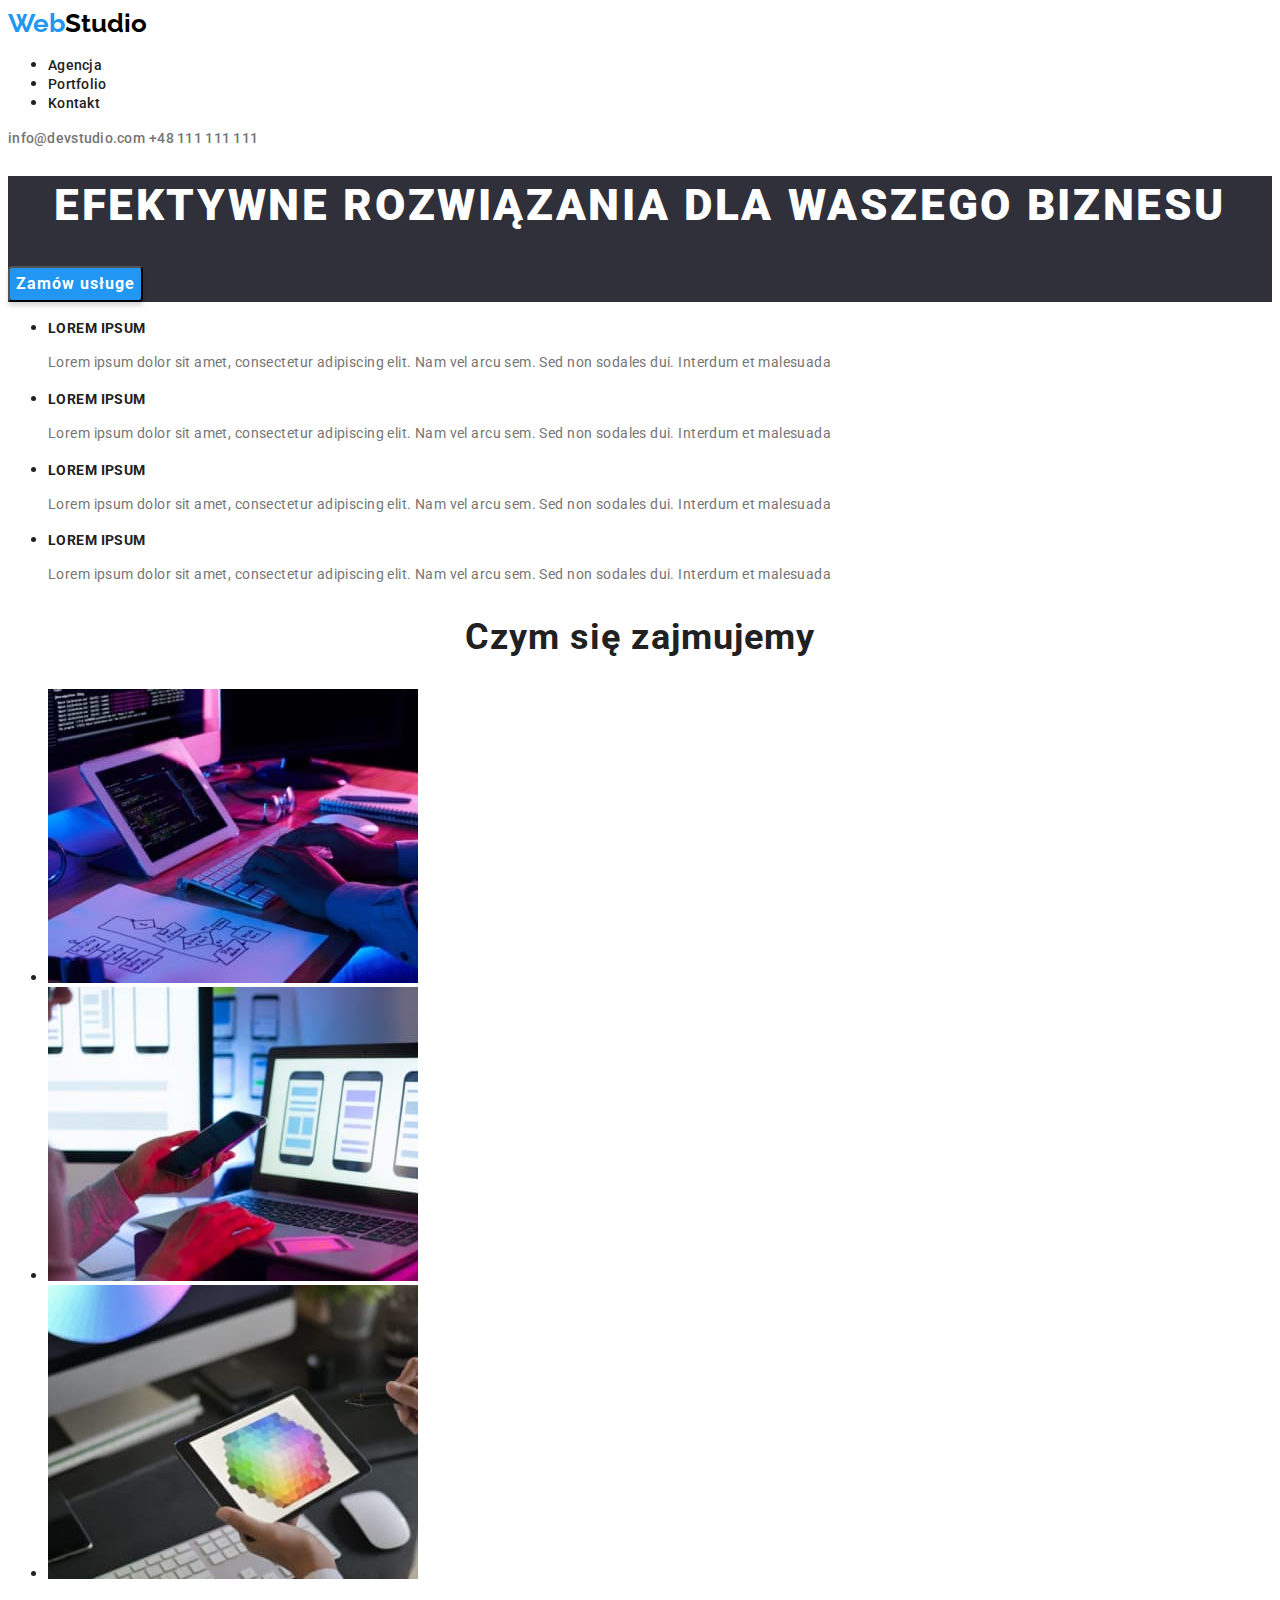
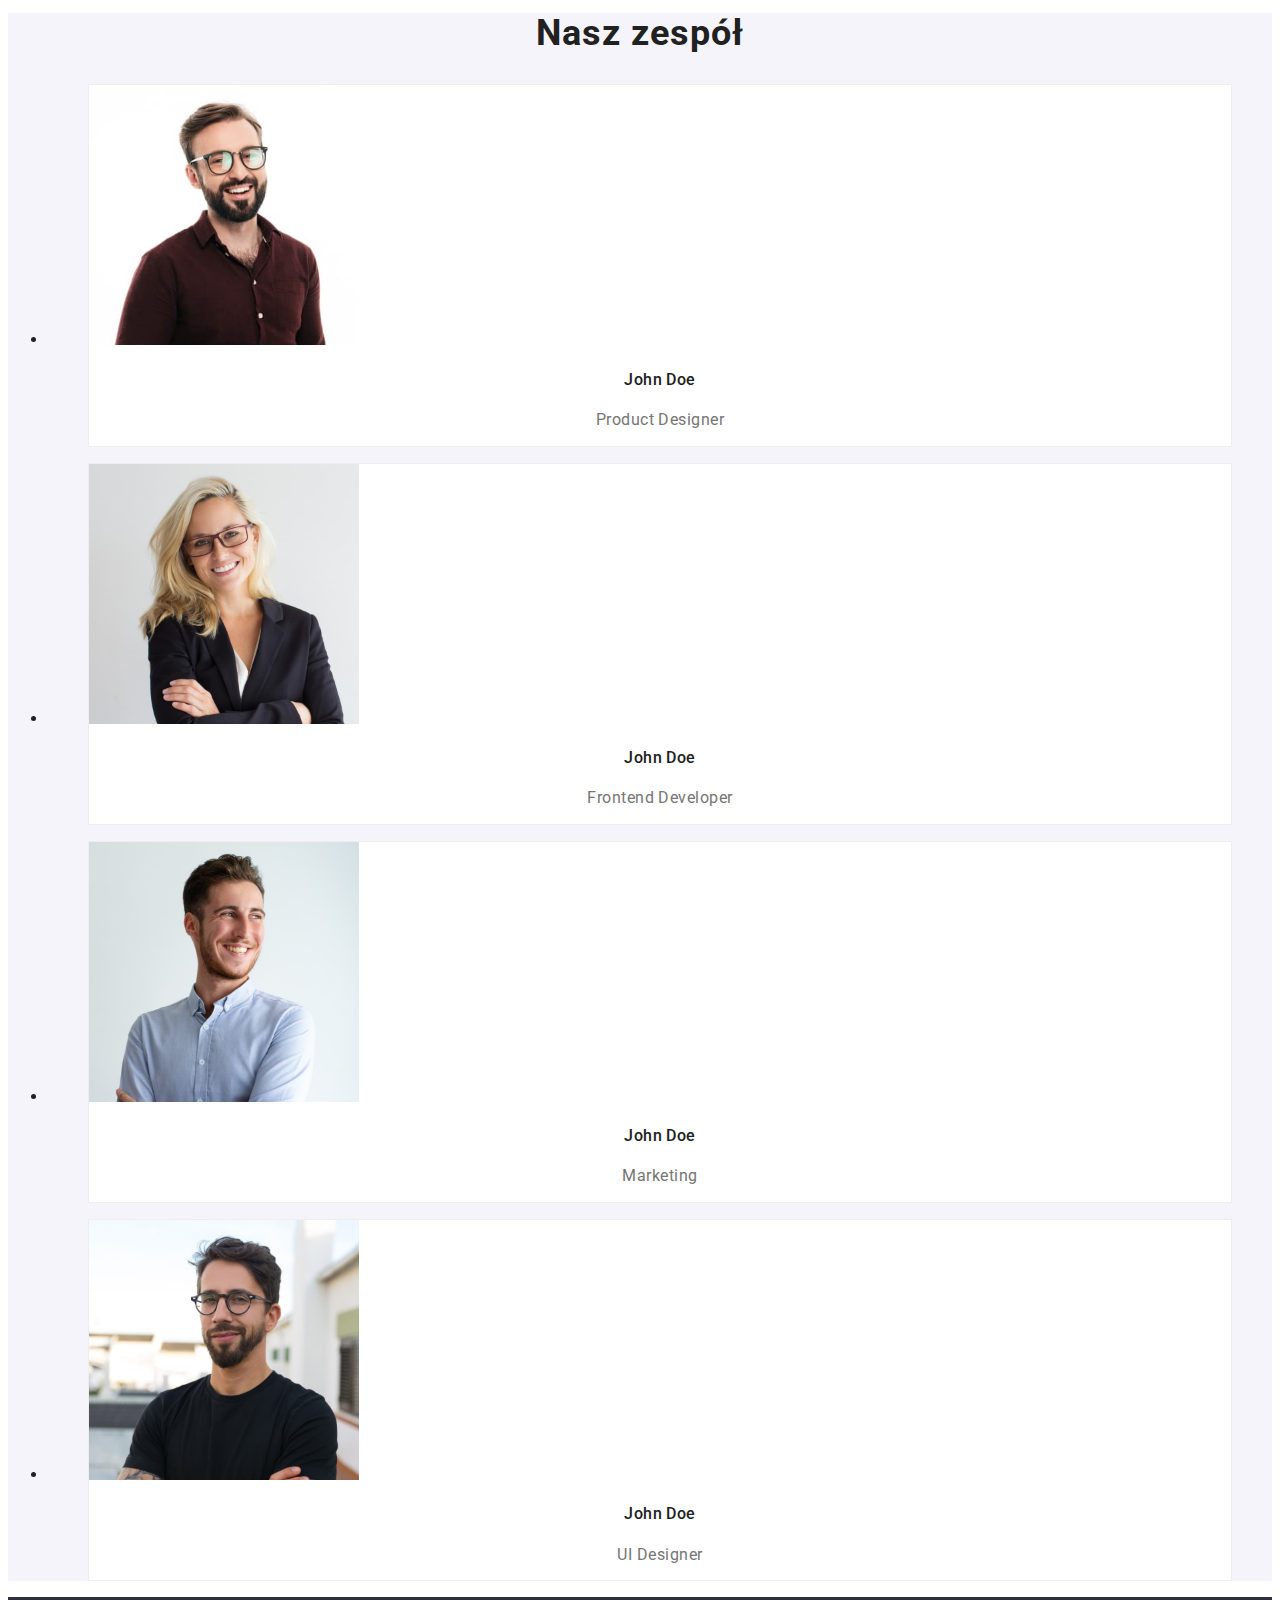
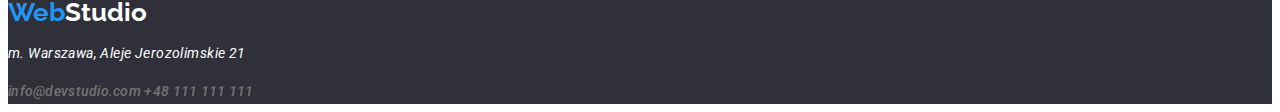
<file: index.html>
<!DOCTYPE html>
<html lang="pl-PL">
  <head>
    <meta charset="UTF-8" />
    <meta http-equiv="X-UA-Compatible" content="IE=edge" />
    <meta name="viewport" content="width=device-width, initial-scale=1.0" />

    <link rel="preconnect" href="https://fonts.googleapis.com" />
    <link rel="preconnect" href="https://fonts.gstatic.com" crossorigin />
    <link href="https://fonts.googleapis.com/css2?family=Raleway:wght@700&family=Roboto:wght@400;500;700;900&display=swap" rel="stylesheet" />
    <link rel="stylesheet" href="./css/styles.css" />
    <title>Studio</title>
  </head>
  <body>
    <header class="">
      <a href="./index.html" class="logo">Web<span class="logo-dark">Studio</span></a>
      <nav>
        <ul>
          <li>
            <a href="./agencja.html" class="nav-item links">Agencja</a>
          </li>
          <li>
            <a href="./portfolio.html" class="nav-item links">Portfolio</a>
          </li>
          <li>
            <a href="./kontakt.html" class="nav-item links">Kontakt</a>
          </li>
        </ul>
      </nav>
      <a class="links-contact links" href="mailto:info@devstudio.com">info@devstudio.com</a>
      <a class="links-contact links" href="tel:+48111111111">+48 111 111 111</a>
    </header>

    <main>
      <section class="main-box">
        <h1 class="class-h1">EFEKTYWNE ROZWIĄZANIA DLA WASZEGO BIZNESU</h1>
        <button class="main-box-btn" type="button">Zamów usługe</button>
      </section>
      <section>
        <ul>
          <li>
            <h3 class="class-h3">LOREM IPSUM</h3>
            <p class="text-paragraph">
              Lorem ipsum dolor sit amet, consectetur adipiscing elit. Nam vel
              arcu sem. Sed non sodales dui. Interdum et malesuada
            </p>
          </li>
          <li>
            <h3 class="class-h3">LOREM IPSUM</h3>
            <p class="text-paragraph">
              Lorem ipsum dolor sit amet, consectetur adipiscing elit. Nam vel
              arcu sem. Sed non sodales dui. Interdum et malesuada
            </p>
          </li>
          <li>
            <h3 class="class-h3">LOREM IPSUM</h3>
            <p class="text-paragraph">
              Lorem ipsum dolor sit amet, consectetur adipiscing elit. Nam vel
              arcu sem. Sed non sodales dui. Interdum et malesuada
            </p>
          </li>
          <li>
            <h3 class="class-h3">LOREM IPSUM</h3>
            <p class="text-paragraph">
              Lorem ipsum dolor sit amet, consectetur adipiscing elit. Nam vel
              arcu sem. Sed non sodales dui. Interdum et malesuada
            </p>
          </li>
        </ul>
      </section>
      <section>
        <h2 class="class-h2">Czym się zajmujemy</h2>
        <ul>
          <li>
            <img
              src="./images/whatwedo1.jpg"
              alt="Ktoś pisze na klawiaturze"
              width="370"
              height="294"
            />
          </li>
          <li>
            <img
              src="./images/whatwedo2.jpg"
              alt="Ktoś siedzi przy laptopie i
            odbiera telefon"
              width="370"
              height="294"
            />
          </li>
          <li>
            <img
              src="./images/whatwedo3.jpg"
              alt="Ktoś wybiera kolor z palety
            kolorów wyświetlonej na telefonie"
              width="370"
              height="294"
            />
          </li>
        </ul>
      </section>
      <section class="section-not-white">
        <h2 class="class-h2">Nasz zespół</h2>
        <ul>
          <li>
            <figure class="index-figure">
              <img
                src="./images/people1.jpg"
                alt="Uśmiechnięty mężczyzna w bordowej koszuli. Nosi okulary i ma brodę"
                width="270"
                height="260"
              />
              <figcaption>
                <h4 class="class-h4">John Doe</h4>
                <p>Product Designer</p>
              </figcaption>
            </figure>
          </li>
          <li>
            <figure class="index-figure">
              <img
                src="./images/people2.jpg"
                alt="Uśmiechnięta kobieta, odziana w marynarkę"
                width="270"
                height="260"
              />
              <figcaption>
                <h4 class="class-h4">John Doe</h4>
                <p>Frontend Developer</p>
              </figcaption>
            </figure>
          </li>
          <li>
            <figure class="index-figure">
              <img
                src="./images/people3.jpg"
                alt="Uśmiechnięt mężczyzna w jasnej koszuli"
                width="270"
                height="260"
              />
              <figcaption>
                <h4 class="class-h4">John Doe</h4>
                <p>Marketing</p>
              </figcaption>
            </figure>
          </li>
          <li>
            <figure class="index-figure">
              <img
                src="./images/people4.jpg"
                alt="Uśmiechnięty meżczyzna w czarnym t-shercie"
                width="270"
                height="260"
              />
              <figcaption>
                <h4 class="class-h4">John Doe</h4>
                <p>UI Designer</p>
              </figcaption>
            </figure>
          </li>
        </ul>
      </section>
    </main>
    <footer class="footer">
      <a href="./index.html" class="logo">Web<span class="logo-white">Studio</span></a>
      <address class="footer-adress">
      <p>m. Warszawa, Aleje Jerozolimskie 21</p>
        <a class="links-contact links" href="mailto:info@devstudio.com">info@devstudio.com</a>
        <a class="links-contact links" href="tel:+48111111111">+48 111 111 111</a>
      </address>
    </footer>
  </body>
</html>
</file>
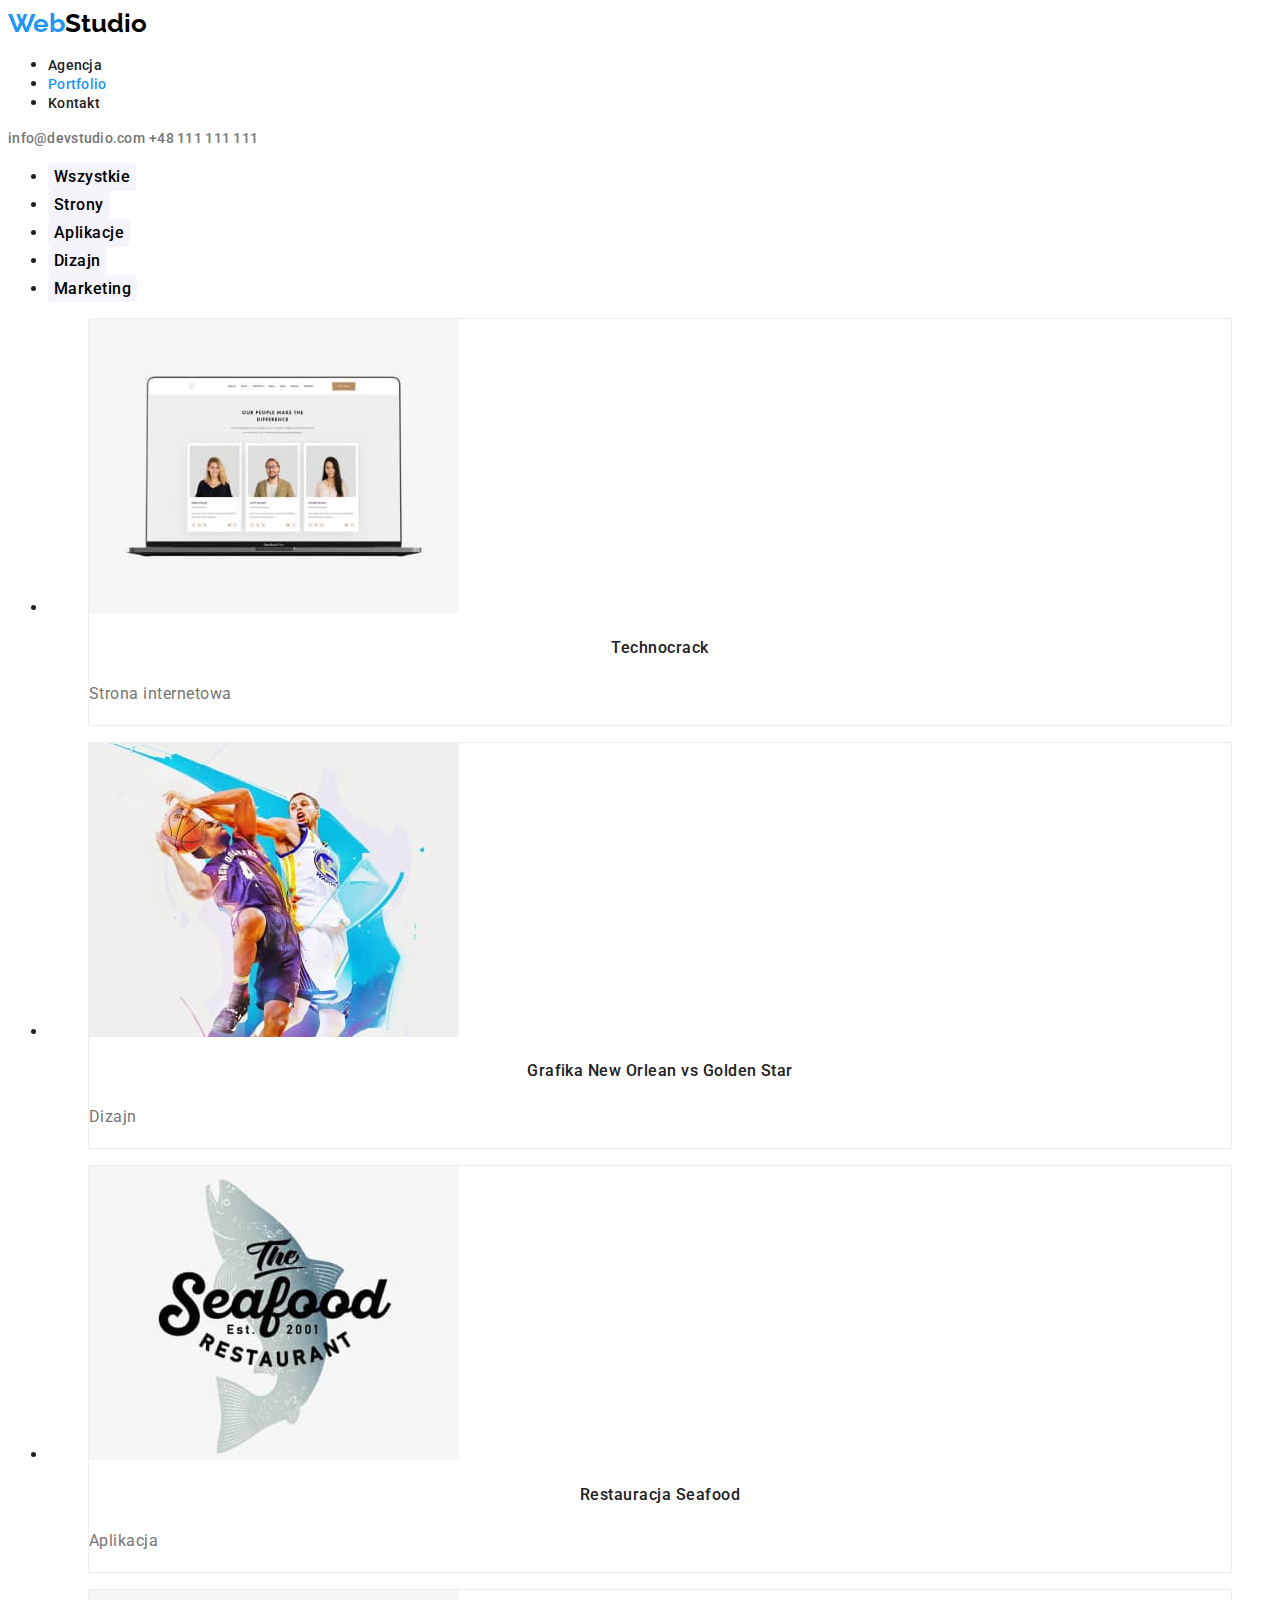
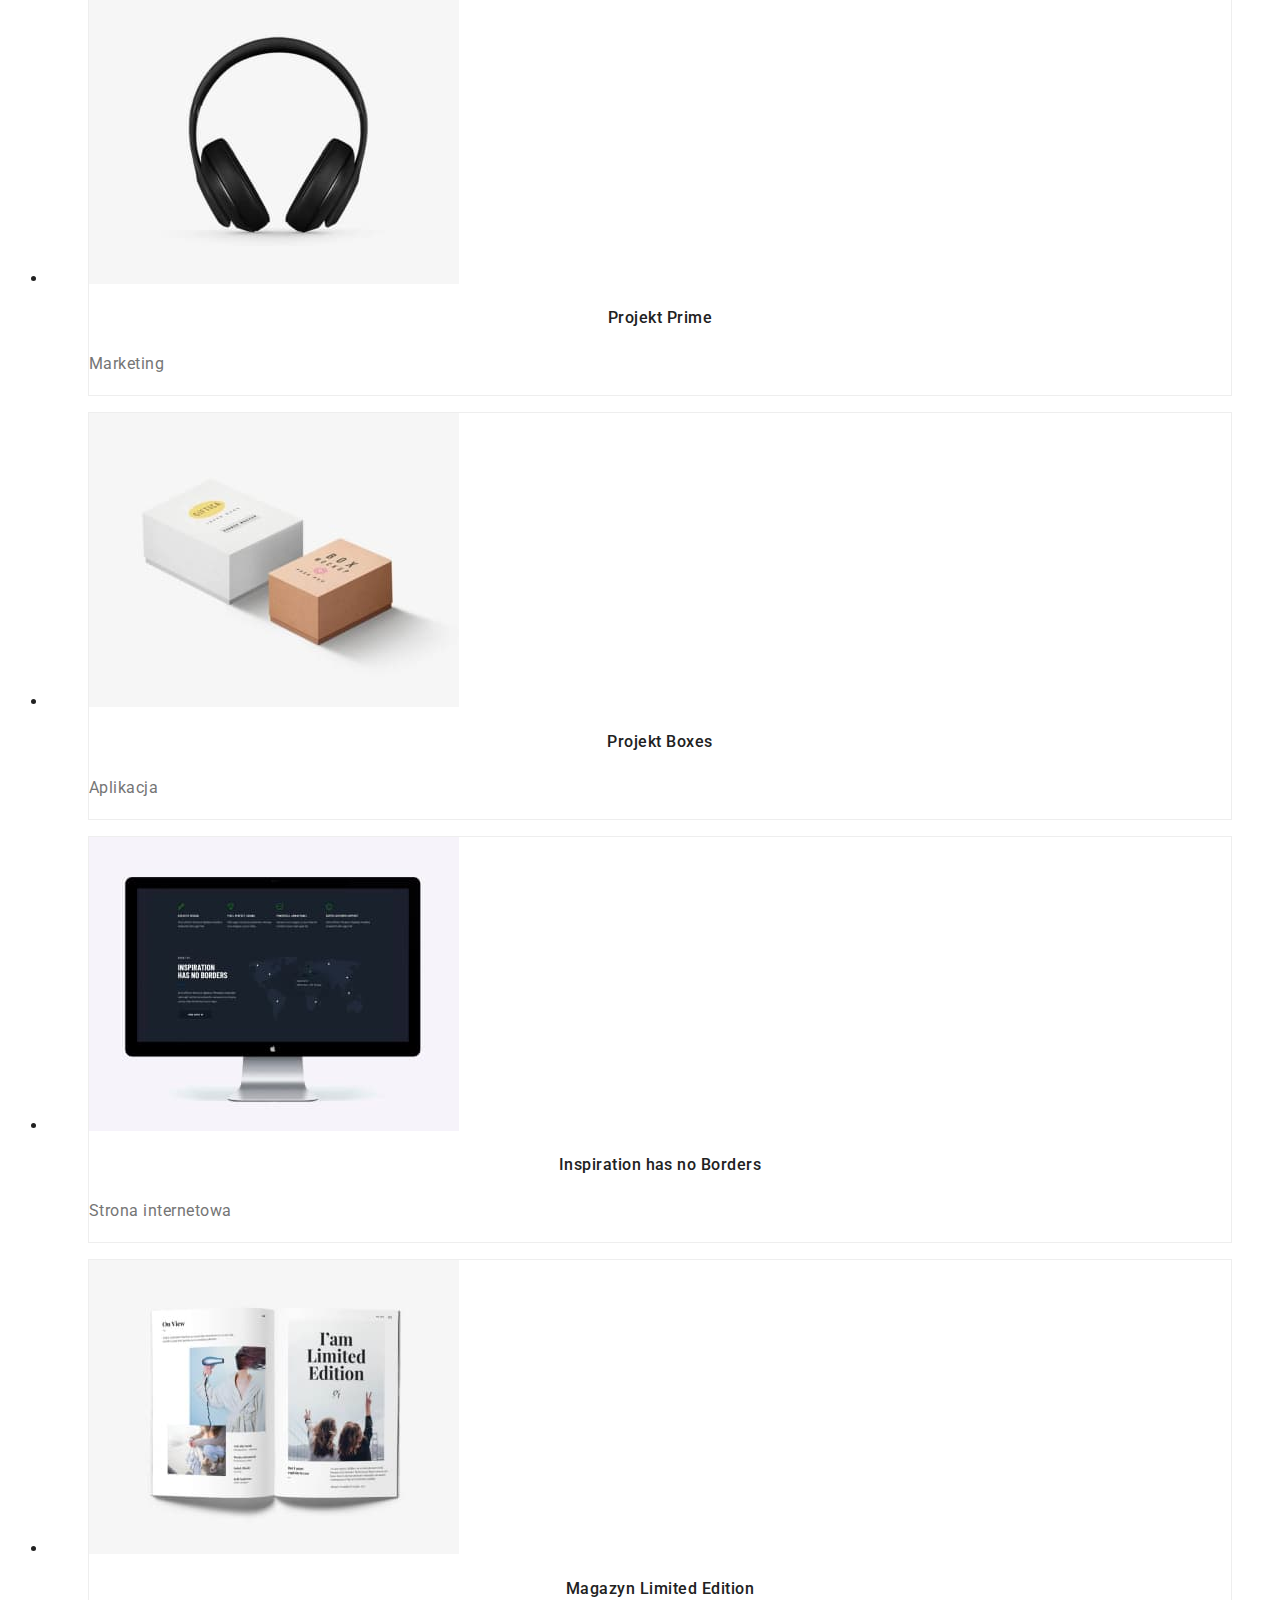
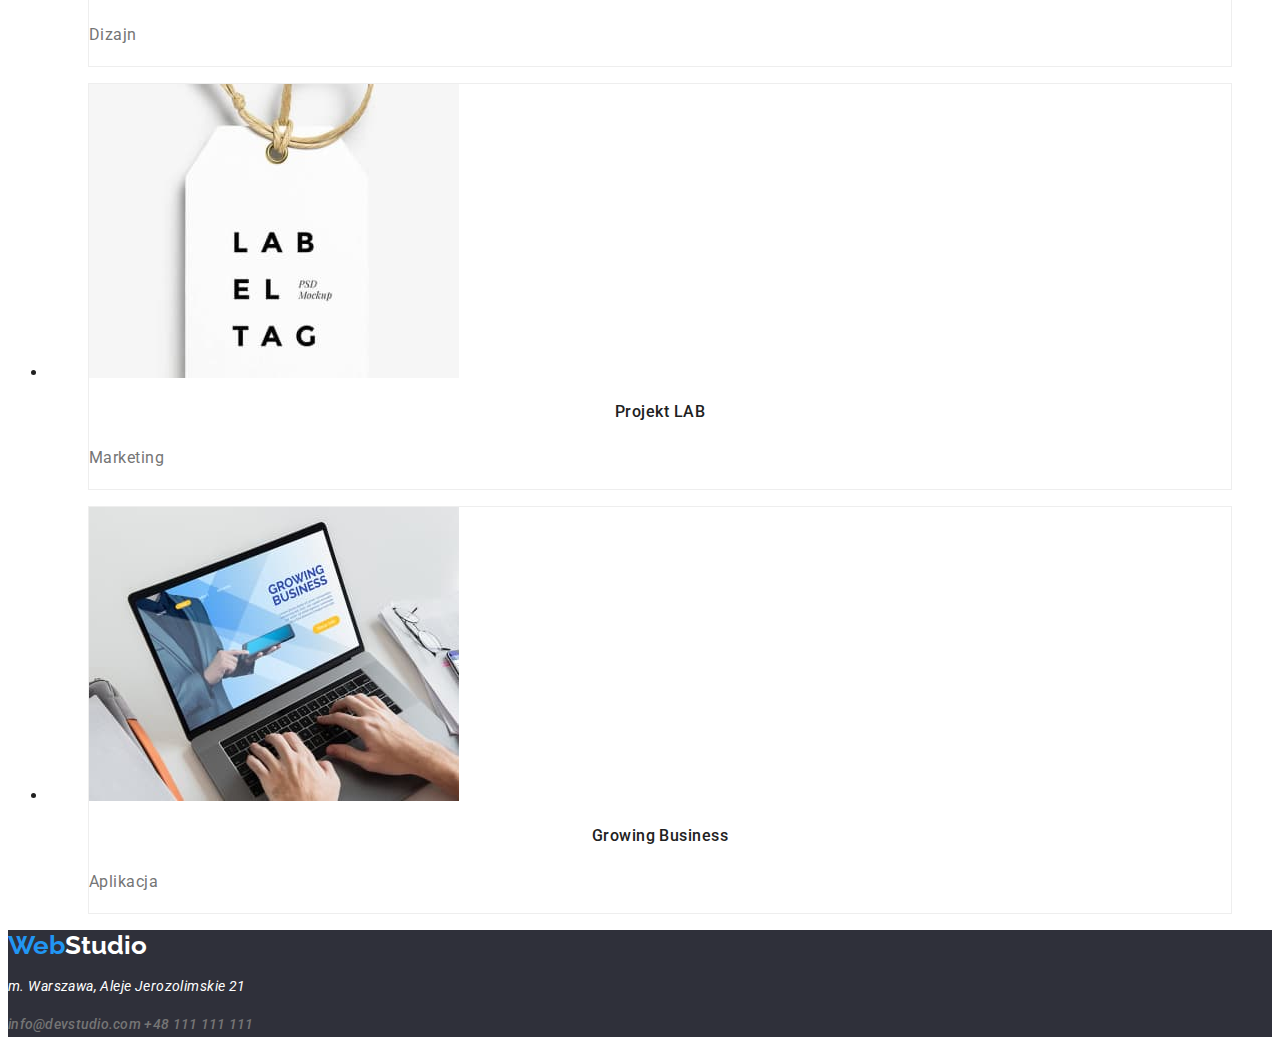
<file: portfolio.html>
<!DOCTYPE html>
<html lang="pl-PL">
  <head>
    <meta charset="UTF-8" />
    <meta http-equiv="X-UA-Compatible" content="IE=edge" />
    <meta name="viewport" content="width=device-width, initial-scale=1.0" />
    <link rel="preconnect" href="https://fonts.googleapis.com" />
    <link rel="preconnect" href="https://fonts.gstatic.com" crossorigin />
    <link href="https://fonts.googleapis.com/css2?family=Raleway:wght@700&family=Roboto:wght@400;500;700;900&display=swap" rel="stylesheet" />
    <link rel="stylesheet" href="./css/styles.css" />
    <title>Portfolio</title>
  </head>
  <body>
    <header class="">
      <a href="./index.html" class="logo">Web<span class="logo-dark">Studio</span></a>
      <nav>
        <ul>
          <li>
            <a href="./agencja.html" class="nav-item links">Agencja</a>
          </li>
          <li>
            <a href="./portfolio.html" class="nav-item links active-page">Portfolio</a>
          </li>
          <li>
            <a href="./kontakt.html" class="nav-item links">Kontakt</a>
          </li>
        </ul>
      </nav>
      <a class="links-contact links" href="mailto:info@devstudio.com">info@devstudio.com</a>
      <a class="links-contact links" href="tel:+48111111111">+48 111 111 111</a>
    </header>

    <main>
      <div>
        <ul>
          <li>
            <button class="btn" type="button">Wszystkie</button>
          </li>
          <li>
            <button class="btn" type="button">Strony</button>
          </li>
          <li>
            <button class="btn" type="button">Aplikacje</button>
          </li>
          <li>
            <button class="btn" type="button">Dizajn</button>
          </li>
          <li>
            <button class="btn" type="button">Marketing</button>
          </li>
        </ul>
      </div>
      <section class="portfolio-card">
        <ul>
          <li class="">
            <figure class="portfolio-figure">
              <img src="./images/portfolio1.jpg" alt="Profile osób, otwarte na laptopie" width="370" height="294" />
              <figcaption>
                <h4 class="class-h4">Technocrack</h4>
                <p>Strona internetowa</p>
              </figcaption>
            </figure>
          </li>
          <li class="">
            <figure class="portfolio-figure">
              <img src="./images/portfolio2.jpg" alt="Grafika przedstawiająca dwuch koszykarzy" width="370" height="294" />
              <figcaption>
                <h4 class="class-h4">Grafika New Orlean vs Golden Star</h4>
                <p>Dizajn</p>
              </figcaption>
            </figure>
          </li>
          <li class="">
            <figure class="portfolio-figure">
              <img
                src="./images/portfolio3.jpg" alt="logo restauracji, napis seafood na tle ryby" width="370" height="294" />
              <figcaption>
                <h4 class="class-h4">Restauracja Seafood</h4>
                <p>Aplikacja</p>
              </figcaption>
            </figure>
          </li>
          <li class="">
            <figure class="portfolio-figure">
              <img src="./images/portfolio4.jpg" alt="słuchawki nauszne bezprzewodowe" width="370" height="294" />
              <figcaption>
                <h4 class="class-h4">Projekt Prime</h4>
                <p>Marketing</p>
              </figcaption>
            </figure>
          </li>
          <li class="">
            <figure class="portfolio-figure">
              <img src="./images/portfolio5.jpg" alt="dwa pudełka białe i beżowe" width="370" height="294" />
              <figcaption>
                <h4 class="class-h4">Projekt Boxes</h4>
                <p>Aplikacja</p>
              </figcaption>
            </figure>
          </li>
          <li class="">
            <figure class="portfolio-figure">
              <img src="./images/portfolio6.jpg" alt="monitor wyświetlający mapę świata na ciemnym tle" width="370" height="294" />
              <figcaption>
                <h4 class="class-h4">Inspiration has no Borders</h4>
                <p>Strona internetowa</p>
              </figcaption>
            </figure>
          </li>
          <li class="">
            <figure class="portfolio-figure">
              <img src="./images/portfolio7.jpg" alt="otwarty magazyn limited edition" width="370" height="294" />
              <figcaption>
                <h4 class="class-h4">Magazyn Limited Edition</h4>
                <p>Dizajn</p>
              </figcaption>
            </figure>
          </li>
          <li class="">
            <figure class="portfolio-figure">
              <img src="./images/portfolio8.jpg" alt="etykieta labeltag" width="370" height="294" />
              <figcaption>
                <h4 class="class-h4">Projekt LAB</h4>
                <p>Marketing</p>
              </figcaption>
            </figure>
          </li>
          <li class="">
            <figure class="portfolio-figure">
              <img
                src="./images/portfolio9.jpg" alt="ręce pracujące nad otwartym laptopem z wyświetlona stroną growing business" width="370" height="294" />
              <figcaption>
                <h4 class="class-h4">Growing Business</h4>
                <p>Aplikacja</p>
              </figcaption>
            </figure>
          </li>
        </ul>
      </section>
    </main>

    <footer class="footer">
      <a href="./index.html" class="logo">Web<span class="logo-white">Studio</span></a>
      <address class="footer-adress">
        <p>m. Warszawa, Aleje Jerozolimskie 21</p>
        <a class="links-contact links" href="mailto:info@devstudio.com">info@devstudio.com</a>
        <a class="links-contact links" href="tel:+48111111111">+48 111 111 111</a>
      </address>
    </footer>
  </body>
</html>
</file>
<file: css/styles.css>
:root{
--blue: #2196F3;
--black: #000000;
--white: #FFFFFF;
--not-white:  #f5f4fa;
--grey-dark: #2F303A;

--font-color-main: #212121;
--font-color-second: #757575;
--background-color-main: #FFFFFF;
--background-color-secondary: #2F303A;
--hover-color: #2196F3;
--figure-border: #EEEEEE;
--fotter-links: #ffffff99;
}

body {
  font-family: 'Roboto', sans-serif;
  color: var(--font-color-main);
  background-color: var(--background-color-main);

}

.logo-dark{
  color: var(--black);
}

.logo-white{
  color: var(--white);
}

.logo{
  color: var(--blue);
  text-decoration: none;
  font-family: 'Raleway';
  font-weight: 700;
  font-size: 26px;
  line-height: 1.19;
}

.nav-item{
  text-decoration: none;
  color: var(--font-color-main);
  font-weight: 500;
  font-size: 14px;
  line-height: 1.14;
  letter-spacing: 0.02em;
}

.links {
  text-decoration: none;
}

.links-contact {
  
  color: var(--font-color-second);
  font-weight: 500;
  font-size: 14px;
  line-height: 1.14;
  letter-spacing: 0.02em;
}

.active-page {
  color: var(--blue);
  }

.links:hover,
.links:focus,
.links-contact:hover,
.links-contact:focus {
color: var(--hover-color)
}

.btn{
background-color: var(--not-white);
border-radius: 4px;
border: none;
cursor: pointer;
font-family: 'Roboto';
font-weight: 500;
font-size: 16px;
line-height: 1.62;
text-align: center;
letter-spacing: 0.03em;
}

.btn:hover,button:focus {
background-color: var(--hover-color);
color: var(--white);
cursor: pointer;
}
.main-box{
  background-color: var(--background-color-secondary);
}

.main-box-btn{
font-family: 'Roboto';
font-weight: 700;
font-size: 16px;
line-height: 1.88;
display: flex;
align-items: center;
text-align: center;
letter-spacing: 0.06em;
color: var(--white);
background: var(--blue);
box-shadow: 0px 4px 4px rgba(0, 0, 0, 0.15);
border-radius: 4px;
}

.class-h1 {
  font-weight: 900;
  font-size: 44px;
  line-height: 1.36;
  text-align: center;
  letter-spacing: 0.06em;
  color: #FFFFFF;
  }

.class-h2 {
  font-weight: 700;
  font-size: 36px;
  line-height: 1.16;
  text-align: center;
  letter-spacing: 0.03em;
}

.class-h3 {
font-weight: 700;
line-height: 1.14;
text-transform: uppercase;
letter-spacing: 0.03em;
font-size: 14px;
}

.class-h4 {
  font-weight: 500;
  font-size: 16px;
  line-height: 1.18;
  text-align: center;
  letter-spacing: 0.03em;
}

.text-paragraph{
font-size: 14px;
line-height: 1.71;
letter-spacing: 0.03em;
color: var(--font-color-second)
}

.section-not-white{
  background-color: var(--not-white);
}

.index-figure{
  background-color: var(--background-color-main);
  border: 1px solid var(--figure-border);
}

.index-figure p{
  font-weight: 400;
  font-size: 16px;
  line-height: 1.18;
  text-align: center;
  letter-spacing: 0.03em;
  color:var(--font-color-second)
}

.portfolio-figure{
  border: 1px solid var(--figure-border);
}

.portfolio-card h3{
  font-weight: 700;
  font-size: 18px;
  line-height: 2;
  letter-spacing: 0.06em;
}

.portfolio-card p{
  font-weight: 400;
  font-size: 16px;
  line-height: 1.88;
  letter-spacing: 0.03em;
  color:var(--font-color-second)
}
 /* FOOTER */
.footer{
  background: #2F303A;
}

.footer-adress{
  text-decoration: none;
  color: var(--white);
  font-weight: 400;
  font-size: 14px;
  line-height: 1.71;
  letter-spacing: 0.03em;
}

.footer-links-contact {
  text-decoration: none;
  font-weight: 400;
  font-size: 14px;
  line-height: 1.71;
  letter-spacing: 0.03em;
  color: var(--fotter-links);
}
</file>
